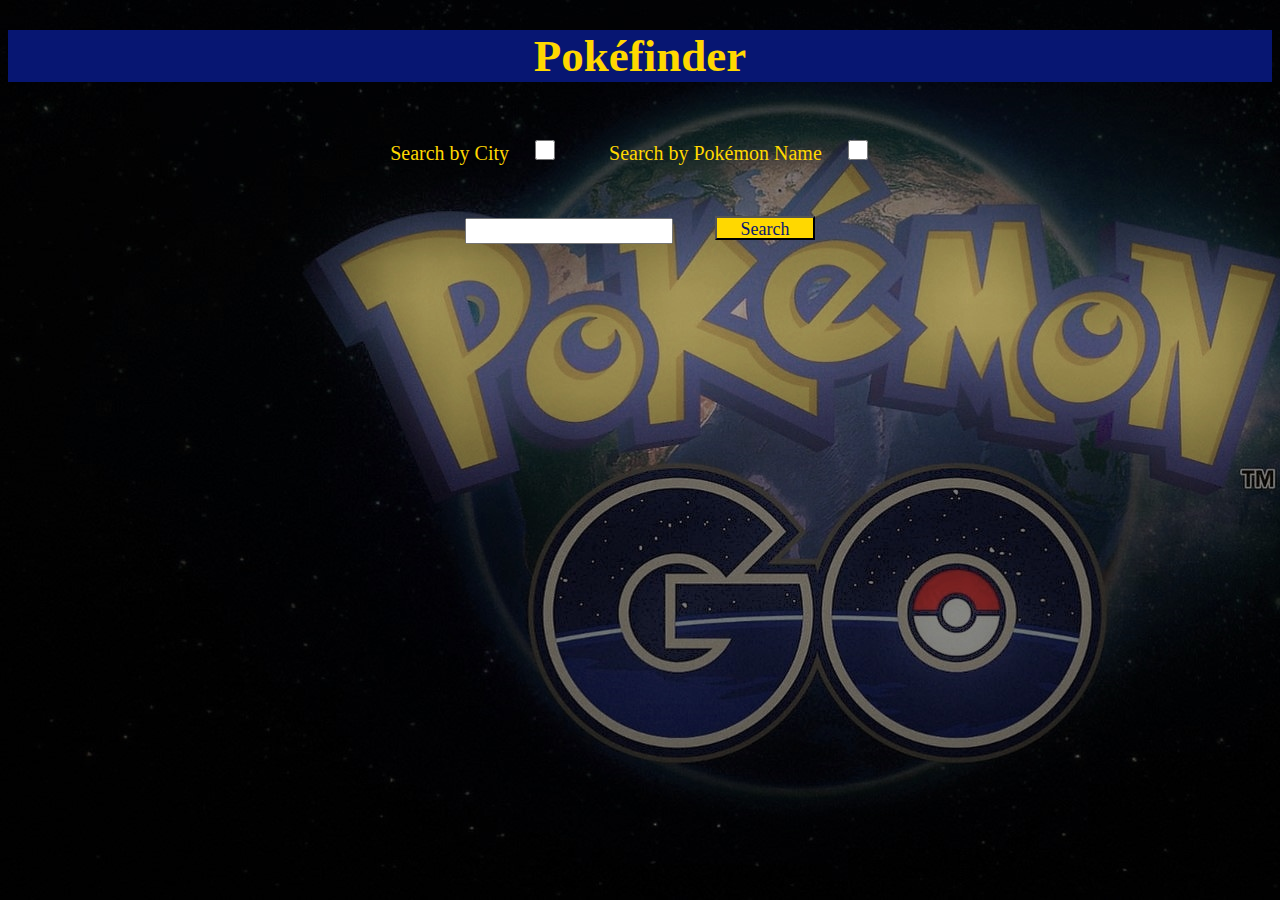
<file: index.html>
﻿<!DOCTYPE html>

<html lang="en" xmlns="http://www.w3.org/1999/xhtml">
<head>
    <meta charset="utf-8" />
    <title>Pokefinder</title>
    <script src="https://ajax.googleapis.com/ajax/libs/jquery/3.1.1/jquery.min.js"></script>
    <script src="Pokefinder/PokefinderHelperScripts.js"></script>
    <link rel="stylesheet" href="Pokefinder/PokefinderStyles.css">
    <script>

    </script>
</head>
<body>
    <h1>Pokéfinder</h1>
    <div id="checkboxes">
        <span class="checkPrompt">Search by City</span>
        <input class="check" type="checkbox" id="cityCheck" />
        <span class="checkPrompt">Search by Pokémon Name</span>
        <input class="check" type="checkbox" id="pokemonNameCheck" />
    </div>
    <div class="search">
        <input  id="searchBar" type="text" />
        <button type="button" id="searchButton">Search</button>
    </div>
    <div id="chicagoResults" class="results">
        <table >
            <thead>Chicago</thead>
            <tr>
                <td>Pokemon</td>
                <td>Frequency</td>
                <td>Type</td>
            </tr>
            <tr>
                <td>Pidgey</td>
                <td>4.2%</td>
                <td>Normal/Flying</td>
            </tr>
            <tr>
                <td>Ratatta</td>
                <td>3.9%</td>
                <td>Normal</td>
            </tr>
            <tr>
                <td>Weedle</td>
                <td>3.8%</td>
                <td>Bug/Poison</td>
            </tr>
            <tr>
                <td>Venonat</td>
                <td>3.1%</td>
                <td>Poison/Bug</td>
            </tr>
            <tr>
                <td>Caterpie</td>
                <td>2.8%</td>
                <td>Bug</td>
            </tr>
        </table>
    </div>
    <div id="laResults" class="results">
        <table>
            <thead>Los Angeles</thead>
            <tr>
                <td>Pokemon</td>
                <td>Frequency</td>
                <td>Type</td>
            </tr>
            <tr>
                <td>Pidgey</td>
                <td>4.1%</td>
                <td>Normal/Flying</td>
            </tr>
            <tr>
                <td>Ratatta</td>
                <td>3.9%</td>
                <td>Normal</td>
            </tr>
            <tr>
                <td>Spearow</td>
                <td>3.7%</td>
                <td>Flying</td>
            </tr>
            <tr>
                <td>Weedle</td>
                <td>3.5%</td>
                <td>Bug/Poison</td>
            </tr>
            <tr>
                <td>Caterpie</td>
                <td>2.7%</td>
                <td>Bug</td>
            </tr>
        </table>
    </div>
    <div id="nyResults" class="results">
        <table>
            <thead>New York</thead>
            <tr>
                <td>Pokemon</td>
                <td>Frequency</td>
                <td>Type</td>
            </tr>
            <tr>
                <td>Pidgey</td>
                <td>3.9%</td>
                <td>Normal/Flying</td>
            </tr>
            <tr>
                <td>Ratatta</td>
                <td>3.8%</td>
                <td>Normal</td>
            </tr>
            <tr>
                <td>Weedle</td>
                <td>3.7%</td>
                <td>Bug/Poison</td>
            </tr>
            <tr>
                <td>Venonat</td>
                <td>3.1%</td>
                <td>Poison/Bug</td>
            </tr>
            <tr>
                <td>Spearow</td>
                <td>2.6%</td>
                <td>Flying</td>
            </tr>
        </table>
    </div>
    <div id="pidgeyResults" class="results">
        <table>
            <thead>Pidgey</thead>
            <tr>
                <td>City</td>
                <td>Frequency</td>
                <td>Top Pokemon In City</td>
            </tr>
            <tr>
                <td>Chicago</td>
                <td>4.2%</td>
                <td>Pidgey</td>
            </tr>
            <tr>
                <td>Los Angeles</td>
                <td>4.1%</td>
                <td>Pidgey</td>
            </tr>
            <tr>
                <td>New York</td>
                <td>3.9%</td>
                <td>Pidgey</td>
            </tr>
        </table>
    </div>
    <div id="ratattaResults" class="results">
        <table>
            <thead>Ratatta</thead>
            <tr>
                <td>City</td>
                <td>Frequency</td>
                <td>Top Pokemon In City</td>
            </tr>
            <tr>
                <td>Chicago</td>
                <td>3.9%</td>
                <td>Pidgey</td>
            </tr>
            <tr>
                <td>Los Angeles</td>
                <td>3.9%</td>
                <td>Pidgey</td>
            </tr>
            <tr>
                <td>New York</td>
                <td>3.8%</td>
                <td>Pidgey</td>
            </tr>
        </table>
    </div>
    <div id="weedleResults" class="results">
        <table>
            <thead>Weedle</thead>
            <tr>
                <td>City</td>
                <td>Frequency</td>
                <td>Top Pokemon In City</td>
            </tr>
            <tr>
                <td>Chicago</td>
                <td>3.8%</td>
                <td>Pidgey</td>
            </tr>
            <tr>
                <td>Los Angeles</td>
                <td>3.5%</td>
                <td>Pidgey</td>
            </tr>
            <tr>
                <td>New York</td>
                <td>3.7%</td>
                <td>Pidgey</td>
            </tr>
        </table>
    </div>
</body>
</html>
</file>
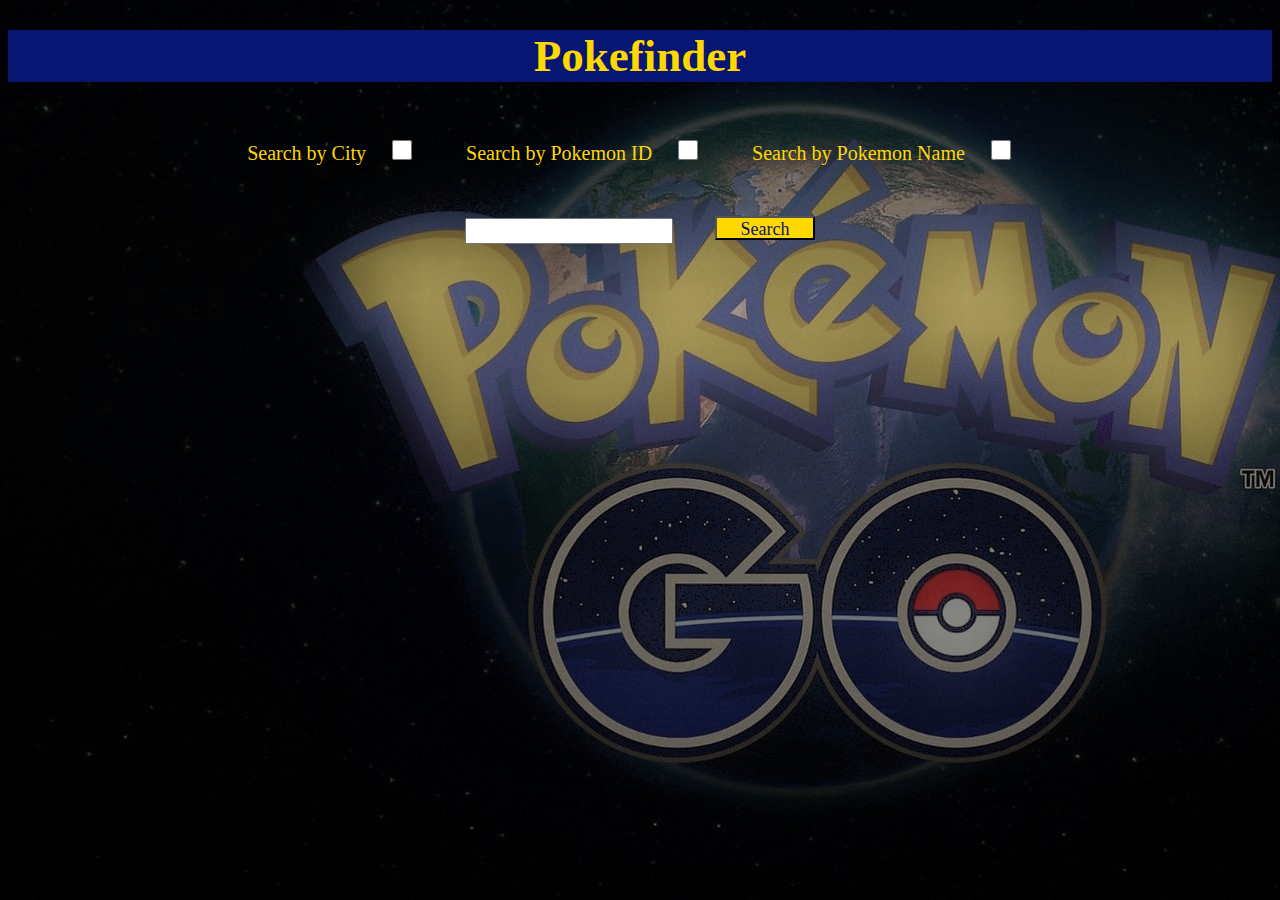
<file: Pokefinder/Pokefinder.html>
﻿<!DOCTYPE html>

<html lang="en" xmlns="http://www.w3.org/1999/xhtml">
<head>
    <meta charset="utf-8" />
    <title>Pokefinder</title>
    <script src="https://ajax.googleapis.com/ajax/libs/jquery/3.1.1/jquery.min.js"></script>
    <script src="PokefinderHelperScripts.js"></script>
    <link rel="stylesheet" href="PokefinderStyles.css">
    <script>

    </script>
</head>
<body>
    <h1>Pokefinder</h1>
    <div id="checkboxes">
        <span class="checkPrompt">Search by City</span>
        <input class="check" type="checkbox" id="cityCheck" />
        <span class="checkPrompt">Search by Pokemon ID</span>
        <input class="check" type="checkbox" id="pokemonIDCheck" />
        <span class="checkPrompt">Search by Pokemon Name</span>
        <input class="check" type="checkbox" id="pokemonNameCheck" />
    </div>
    <div class="search">
        <input  id="searchBar" type="text" />
        <button type="button" id="searchButton">Search</button>
    </div>
    <div id="cityResults" class="results">
        <table>
            <tr>
                <td>sample</td>
                <td>sample</td>
                <td>sample</td>
            </tr>
            <tr>
                <td>sample</td>
                <td>sample</td>
                <td>sample</td>
            </tr>
            <tr>
                <td>sample</td>
                <td>sample</td>
                <td>sample</td>
            </tr>
        </table>
    </div>
    <div id="iDResults" class="results">
        <table>
            <tr>
                <td>sample</td>
                <td>sample</td>
                <td>sample</td>
            </tr>
            <tr>
                <td>sample</td>
                <td>sample</td>
                <td>sample</td>
            </tr>
            <tr>
                <td>sample</td>
                <td>sample</td>
                <td>sample</td>
            </tr>
        </table>
    </div>
    <div id="nameResults" class="results">
        <table>
            <tr>
                <td>sample</td>
                <td>sample</td>
                <td>sample</td>
            </tr>
            <tr>
                <td>sample</td>
                <td>sample</td>
                <td>sample</td>
            </tr>
            <tr>
                <td>sample</td>
                <td>sample</td>
                <td>sample</td>
            </tr>
        </table>
    </div>
</body>
</html>
</file>
<file: Pokefinder/PokefinderStyles.css>
﻿body{
    text-align:center;
    background-image: url("Content/pokemon-go-logo.jpg");
}
h1{
    text-align:center;
    font-family:Britannic;
    background-color: #071672;
    color: #ffd800;
    font-size:45px;
}
.results{
    display:none;
    margin:auto;
    font-family:Britannic;
    background-color:#ffd800;
    color: #071672;
    width:400px;
}
span{
    color: #ffd800;
    font-size:20px;
    font-family:Britannic;
}
table{
    border-width:3px;
    border-color: #071672;
    position:center;
}
.checkPrompt{
    margin:14px
}
.check{
    margin-right:36px;
    margin-top:28px;
    margin-bottom:28px;
    margin-left:8px;
    height:20px;
    width:20px;
}
#searchBar{
    margin:28px;
    position:center;
    height:20px;
    width:200px;
}
#searchButton{
    background-color: #ffd800;
    color: #071672;
    font-family:Britannic;
    font-size:18px;
    margin-left:10px;
    margin-right:28px;
    margin-top:28px;
    margin-bottom:28px;
    height:24px;
    width:100px;
}
</file>
